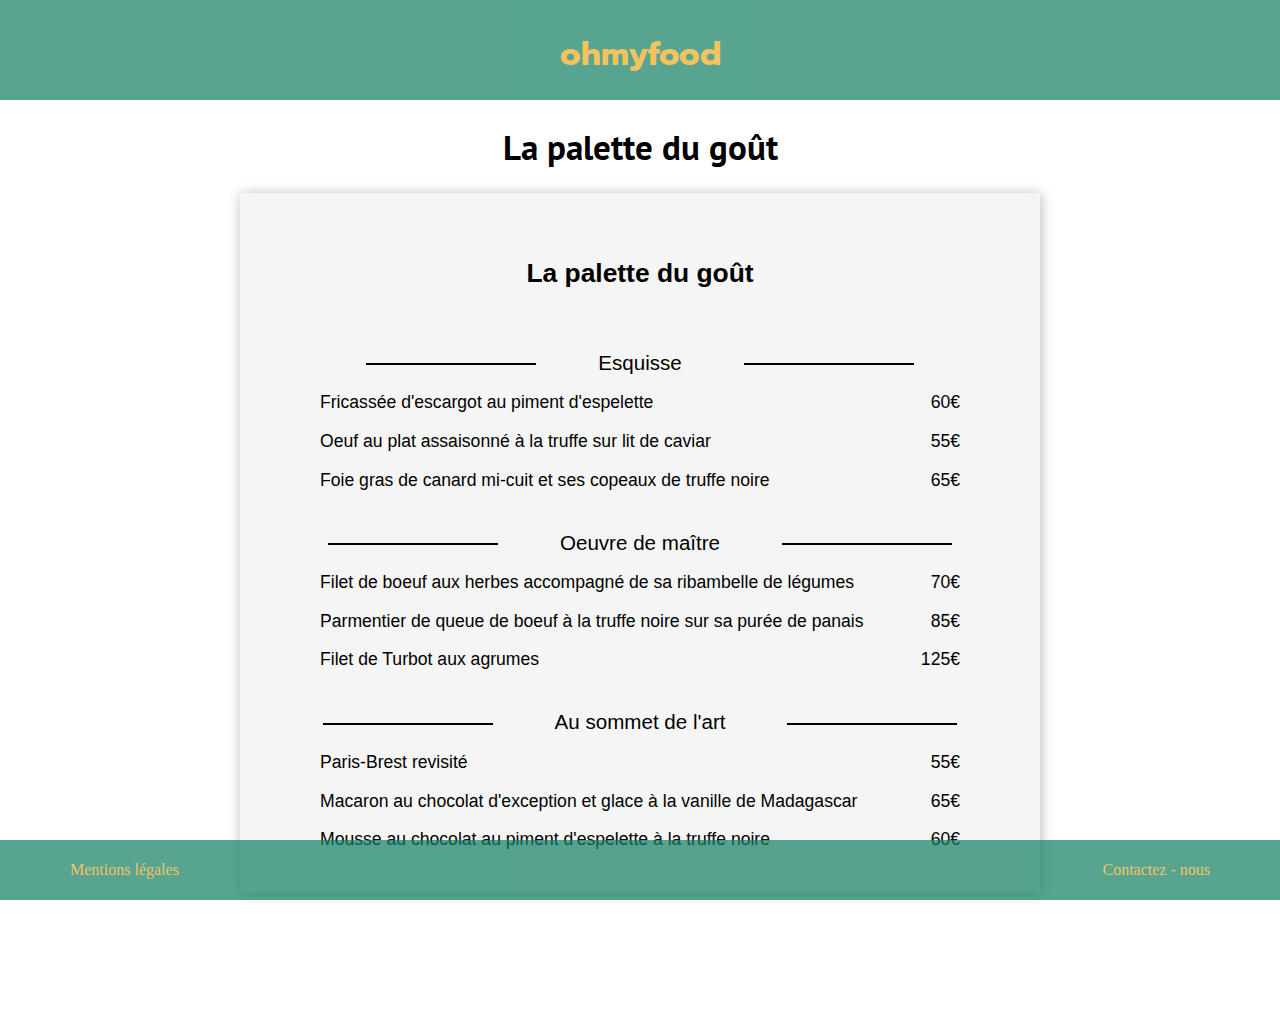
<file: la_palette_du_goût.html>
<!DOCTYPE html>
<html lang="fr">
<head>
	<meta charset="UTF-8" />
	<meta name="viewport" content="width=device-width, initial-scale=1">
  <meta name="description" content="menus, menu, menu la palette du goût" />
  <link rel="stylesheet" href="ohmyfood.css" type="text/css" />
  <link href="https://fonts.googleapis.com/css?family=Prompt:600&display=swap" rel="stylesheet">
  <link href="https://fonts.googleapis.com/css?family=PT+Sans&display=swap" rel="stylesheet">
  <link rel="stylesheet" type="text/css" href="https://csshake.surge.sh/csshake.min.css">
  <title>Menu la palette du goût</title>
</head>

<body>
  <div id="container">
    <!-- HEADER -->
    <header>
      <h2 class="index1"><a href="index.html">ohmyfood</a></h2>                
    </header>

    <!-- CONTENT -->
    <section class="page">
      <h1>La palette du goût</h1>
      <!--Article-->
      <article class="menu_four">
        <h2>La palette du goût</h2>
          <h3><a href="#">Esquisse</a></h3>
            <p>Fricassée d'escargot au piment d'espelette <span>60€</span></p>
            <p>Oeuf au plat assaisonné à la truffe sur lit de caviar <span>55€</span></p>
            <p>Foie gras de canard mi-cuit et ses copeaux de truffe noire <span>65€</span></p>
          <h3><a href="#">Oeuvre de maître</a></h3>
            <p>Filet de boeuf aux herbes accompagné de sa ribambelle de légumes <span>70€</span></p>
            <p>Parmentier de queue de boeuf à la truffe noire sur sa purée de panais <span>85€</span></p>
            <p>Filet de Turbot aux agrumes <span>125€</span></p>
          <h3><a href="#">Au sommet de l'art</a></h3>
            <p>Paris-Brest revisité <span>55€</span></p>
            <p>Macaron au chocolat d'exception et glace à la vanille de Madagascar <span>65€</span></p>
            <p>Mousse au chocolat au piment d'espelette à la truffe noire <span>60€</span></p>
      </article>
    </section> 
      
    <!-- FOOTER -->
    <footer>
      <div class="foot">
        <div>
          <ul>
            <li><a href="mentions_légales.html" class="shake-chunk">Mentions légales</a></li>
          </ul>
          <ul>
            <li><a href="contactez_nous.html" class="shake-chunk">Contactez - nous</a></li>
          </ul>
        </div>
      </div>
    </footer>
    
  </div>
</body>
</html>
</file>
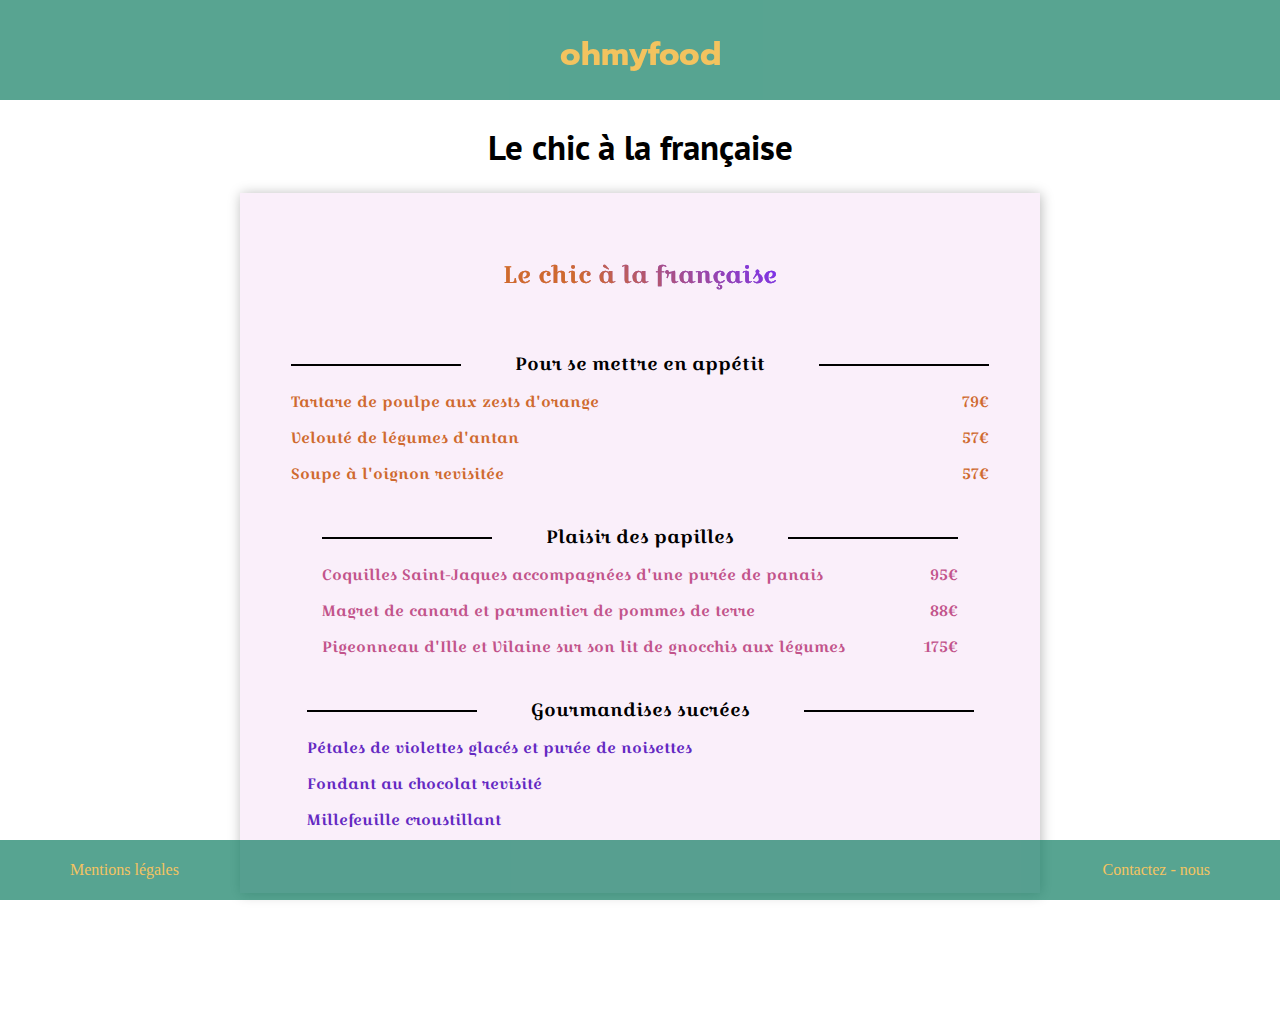
<file: le_chic_à_la_française.html>
<!DOCTYPE html>
<html lang="fr">
<head>
	<meta charset="UTF-8" />
	<meta name="viewport" content="width=device-width, initial-scale=1">
  <meta name="description" content="menus, menu, menu le chic à la française" />
  <link rel="stylesheet" href="ohmyfood.css" type="text/css" />
  <link rel="stylesheet" type="text/css" href="https://csshake.surge.sh/csshake.min.css">
  <link href="https://fonts.googleapis.com/css?family=Prompt:600&display=swap" rel="stylesheet">
  <link href="https://fonts.googleapis.com/css?family=Croissant+One&display=swap" rel="stylesheet">
  <link href="https://fonts.googleapis.com/css?family=PT+Sans&display=swap" rel="stylesheet">
  <title>Menu le chic à la française</title>   
</head>

<body>
  <div id="container">
    <!-- HEADER -->
    <header>
      <h2 class="index1"><a href="index.html">ohmyfood</a></h2>               
    </header>

    <!-- CONTENT -->
    <section class="page">
      <h1>Le chic à la française</h1>
      <!--Article-->
      <article class="menu_two">
        <h2 class="gradient10">Le chic à la française</h2>
        <!--Article 1-->
        <div class="article1">
          <h3><a href="#">Pour se mettre en appétit</a></h3>
            <p>Tartare de poulpe aux zests d'orange <span>79€</span></p>
            <p> Velouté de légumes d'antan <span>57€</span></p>
            <p>Soupe à l'oignon revisitée <span>57€</span></p>
          </div>
        <div class="article2">  
          <h3><a href="#">Plaisir des papilles</a></h3>
            <p>Coquilles Saint-Jaques accompagnées d'une purée de panais <span>95€</span></p>
            <p>Magret de canard et parmentier de pommes de terre <span>88€</span></p>
            <p>Pigeonneau d'Ille et Vilaine sur son lit de gnocchis aux légumes <span>175€</span></p>
        </div>
        <div class="article3">
          <h3><a href="#">Gourmandises sucrées</a></h3>
            <p>Pétales de violettes glacés et purée de noisettes</p>
            <p>Fondant au chocolat revisité</p>
            <p>Millefeuille croustillant</p>
        </div>
      </article>
    </section> 
         
    <!-- FOOTER -->
    <footer>
      <div class="foot">
        <div>
        	<ul>
            <li><a href="mentions_légales.html" class="shake-chunk">Mentions légales</a></li>
          </ul>
          <ul>
            <li><a href="contactez_nous.html" class="shake-chunk">Contactez - nous</a></li>
          </ul>
        </div>
      </div>
    </footer>
    
   </div>
</body>
</html>
</file>
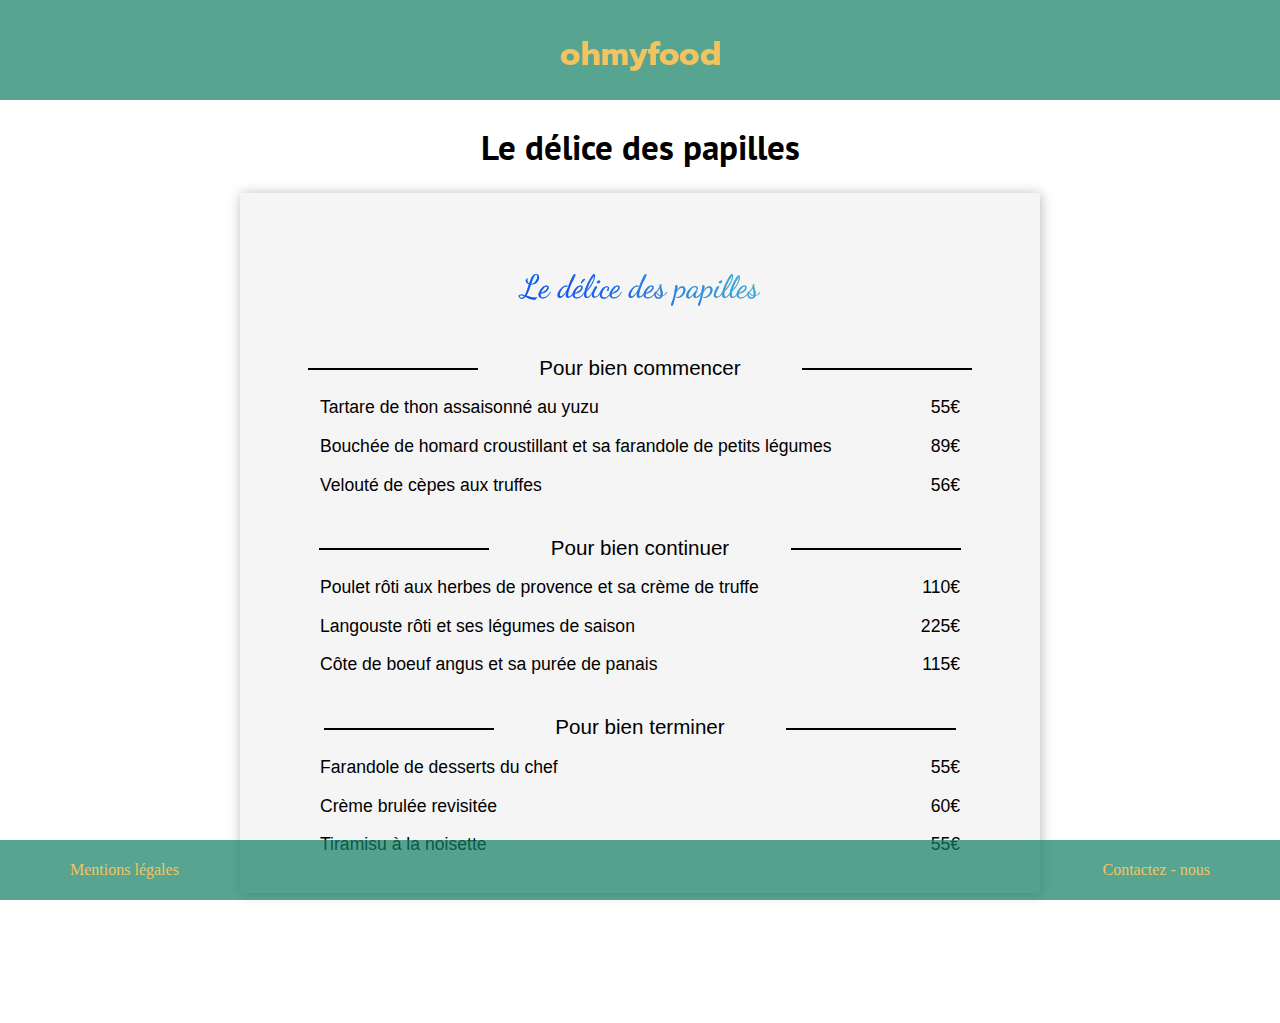
<file: le_délice_des_papilles.html>
<!DOCTYPE html>
<html lang="fr">
<head>
	<meta charset="UTF-8" />
	<meta name="viewport" content="width=device-width, initial-scale=1">
  <meta name="description" content="menus, menu, menu le délice des papilles" />
  <link rel="stylesheet" href="ohmyfood.css" type="text/css" />
  <link href="https://fonts.googleapis.com/css?family=Prompt:600&display=swap" rel="stylesheet">
  <link href="https://fonts.googleapis.com/css?family=Dancing+Script&display=swap" rel="stylesheet">
  <link href="https://fonts.googleapis.com/css?family=PT+Sans&display=swap" rel="stylesheet">
  <link rel="stylesheet" type="text/css" href="https://csshake.surge.sh/csshake.min.css">
  <title>Menu le délice des papilles</title>  
</head>

<body>
  <div id="container">
    <!-- HEADER -->
    <header>
      <h2 class="index1"><a href="index.html">ohmyfood</a></h2>                 
    </header>

    <!-- CONTENT -->
    <section class="page">
      <h1>Le délice des papilles</h1>
      <!--Article-->
      <article class="menu_three">
        <h2 class="gradient20">Le délice des papilles</h2>
          <h3 class="un"><a href="#">Pour bien commencer</a></h3>
            <p>Tartare de thon assaisonné au yuzu <span>55€</span></p>
            <p>Bouchée de homard croustillant et sa farandole de petits légumes <span>89€</span></p>
            <p>Velouté de cèpes aux truffes <span>56€</span></p>
          <h3><a href="#">Pour bien continuer</a></h3>
            <p>Poulet rôti aux herbes de provence et sa crème de truffe <span>110€</span></p>
            <p>Langouste rôti et ses légumes de saison <span>225€</span></p>
            <p>Côte de boeuf angus et sa purée de panais <span>115€</span></p>
          <h3><a href="#">Pour bien terminer</a></h3>
            <p>Farandole de desserts du chef <span>55€</span></p>
            <p>Crème brulée revisitée <span>60€</span></p>
            <p>Tiramisu à la noisette <span>55€</span></p>
      </article>
    </section>   
      
    <!-- FOOTER -->
    <footer>
      <div class="foot">
        <div>
        	<ul>
            <li><a href="mentions_légales.html" class="shake-chunk">Mentions légales</a></li>
          </ul>
          <ul>
          	<li><a href="contactez_nous.html" class="shake-chunk">Contactez - nous</a></li>
          </ul>
        </div>
      </div>
   </footer>
    
  </div>
</body>
</html>
</file>
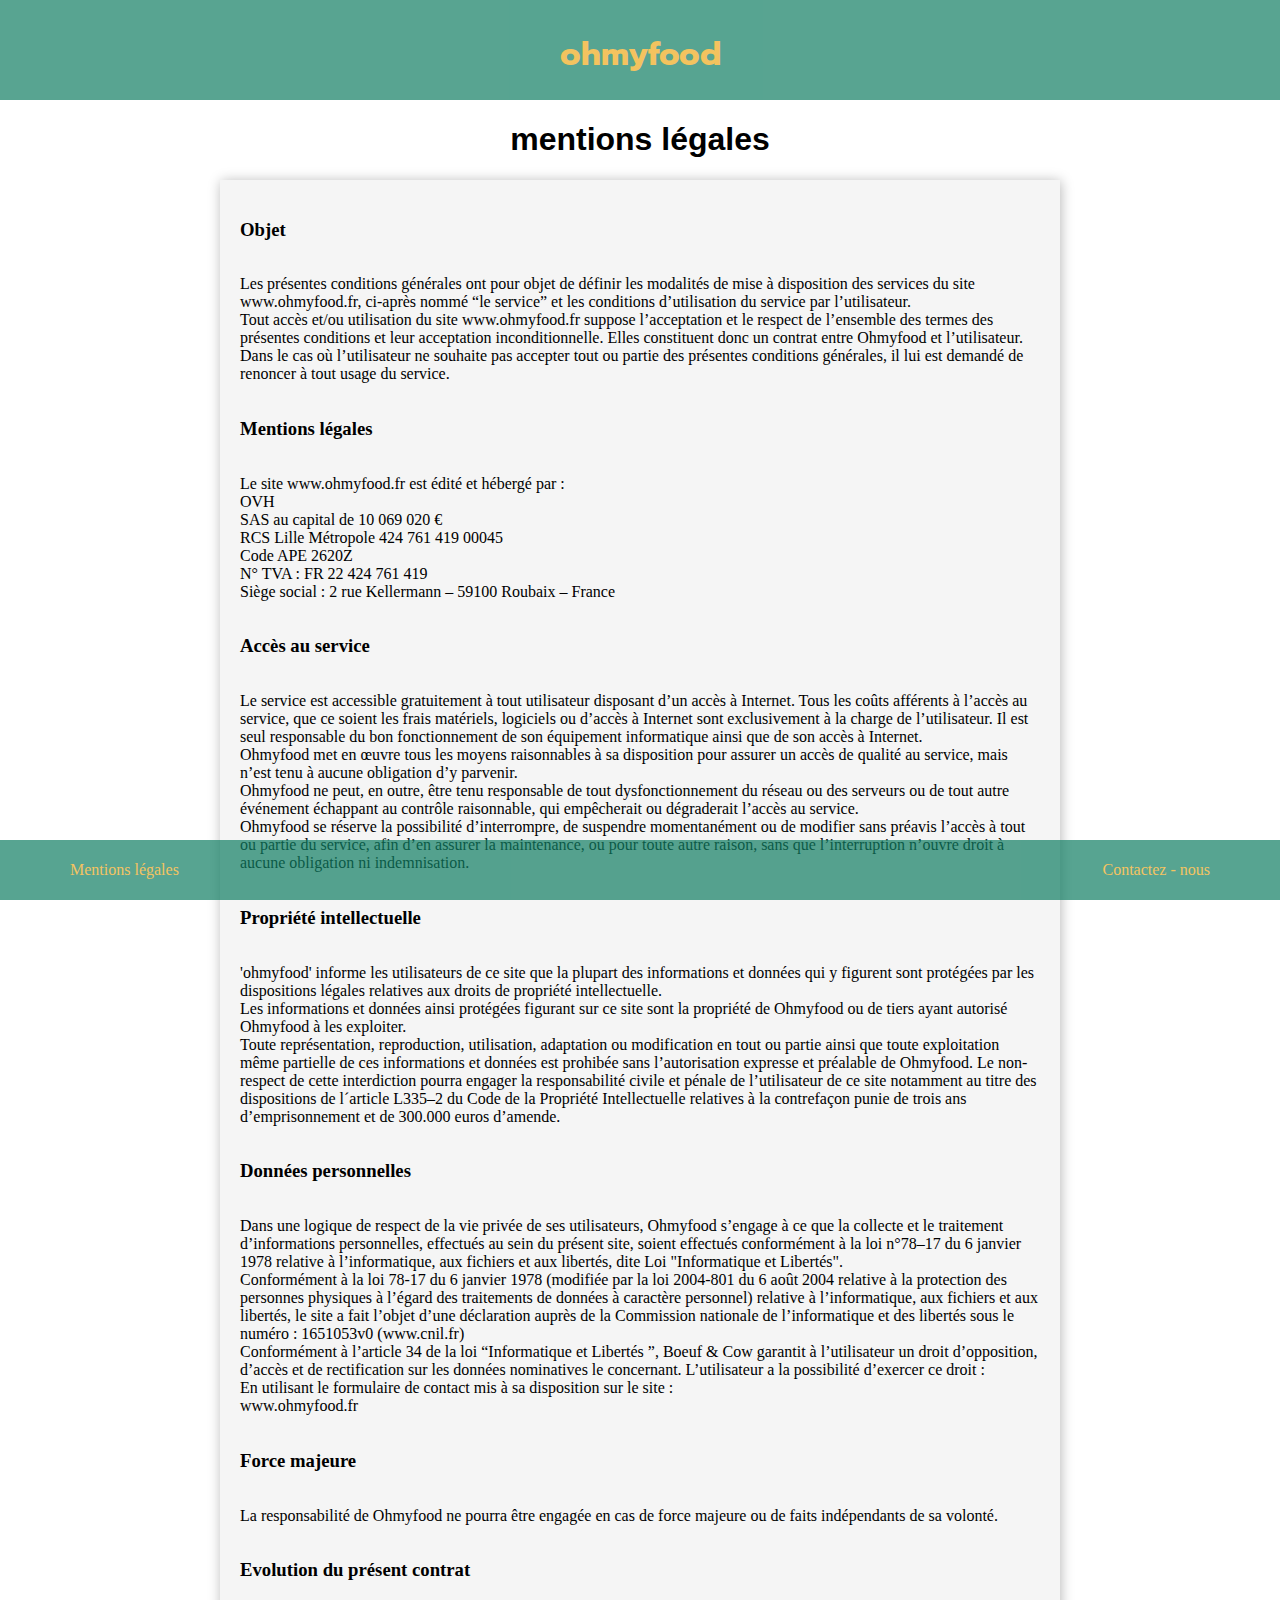
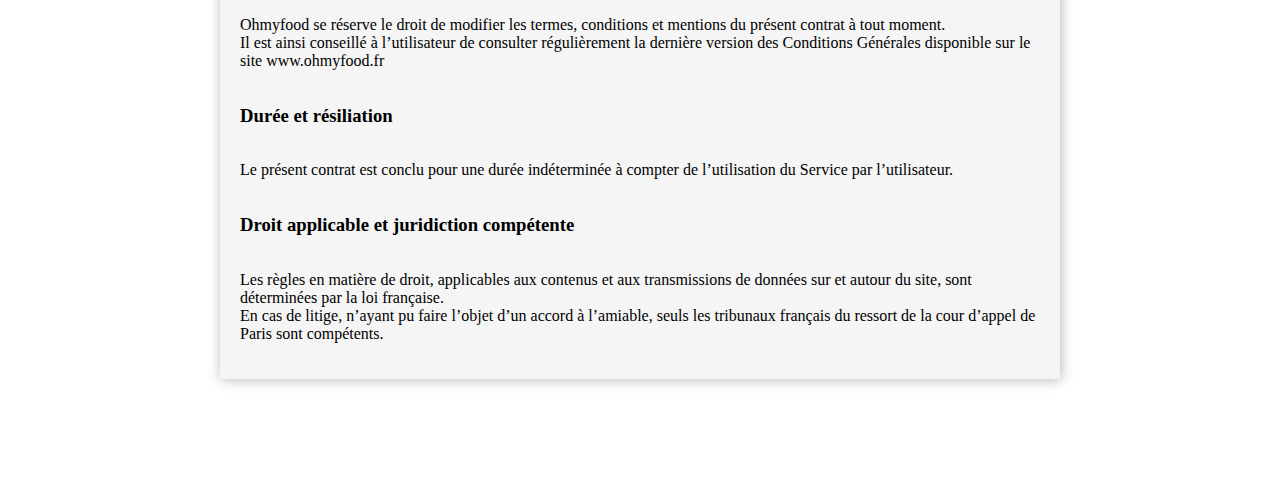
<file: mentions_légales.html>
<!DOCTYPE html>
<html lang="fr">
<head>
	<meta charset="UTF-8" />
	<meta name="viewport" content="width=device-width, initial-scale=1">
  <meta name="description" content="menus, menu, menu la palette du goût" />
  <link rel="stylesheet" href="ohmyfood.css" type="text/css" />
  <link href="https://fonts.googleapis.com/css?family=Prompt:600&display=swap" rel="stylesheet">
  <link rel="stylesheet" type="text/css" href="https://csshake.surge.sh/csshake.min.css">
  <title>Mentions légales</title>   
</head>

<body>
  <div id="container">
    <!-- HEADER -->
    <header>
      <h2 class="index1"><a href="index.html">ohmyfood</a></h2>                 
    </header>

    <!-- CONTENT -->
    <section class="page5">
        <h1>mentions légales</h1>
    	<article class="mentions">
        <h3>Objet</h3>
          <p>Les présentes conditions générales ont pour objet de définir les modalités de mise à disposition 
            des services du site www.ohmyfood.fr, ci-après nommé “le service” et les conditions d’utilisation 
            du service par l’utilisateur.<br>
            Tout accès et/ou utilisation du site www.ohmyfood.fr suppose l’acceptation et le respect de 
            l’ensemble des termes des présentes conditions et leur acceptation inconditionnelle. Elles 
            constituent donc un contrat entre Ohmyfood et l’utilisateur.<br>
            Dans le cas où l’utilisateur ne souhaite pas accepter tout ou partie des présentes conditions
            générales, il lui est demandé de renoncer à tout usage du service.
          </p>
        <h3>Mentions légales</h3>
          <p>Le site www.ohmyfood.fr est édité et hébergé par :<br>OVH<br> 
            SAS au capital de 10 069 020 €<br>
            RCS Lille Métropole 424 761 419 00045<br>
            Code APE 2620Z<br>            
            N° TVA : FR 22 424 761 419<br>
            Siège social : 2
            rue Kellermann – 59100 Roubaix – France
          </p>
        <h3>Accès au service</h3>
          <p>Le service est accessible gratuitement à tout utilisateur disposant d’un accès à Internet. Tous les
            coûts afférents à l’accès au service, que ce soient les frais matériels, logiciels ou d’accès à Internet 
            sont exclusivement à la charge de l’utilisateur. Il est seul responsable du bon fonctionnement de son 
            équipement informatique ainsi que de son accès à Internet.<br>
            Ohmyfood met en œuvre tous les moyens raisonnables à sa disposition pour assurer un accès de qualité
            au service, mais n’est tenu à aucune obligation d’y parvenir.<br>
            Ohmyfood ne peut, en outre, être tenu responsable de tout dysfonctionnement du réseau ou des serveurs
            ou de tout autre événement échappant au contrôle raisonnable, qui empêcherait ou dégraderait l’accès au 
            service.<br>
            Ohmyfood se réserve la possibilité d’interrompre, de suspendre momentanément ou de modifier sans préavis
            l’accès à tout ou partie du service, afin d’en assurer la maintenance, ou pour toute autre raison, sans 
            que l’interruption n’ouvre droit à aucune obligation ni indemnisation.
          </p>
        <h3>Propriété intellectuelle</h3>
          <p>'ohmyfood' informe les utilisateurs de ce site que la plupart des informations et données qui y figurent
            sont protégées par les dispositions légales relatives aux droits de propriété intellectuelle.<br>            Les informations et données ainsi protégées figurant sur ce site sont la propriété de Ohmyfood
            ou de tiers ayant autorisé Ohmyfood à les exploiter.<br>
            Toute représentation, reproduction, utilisation, adaptation ou modification en tout ou partie 
            ainsi que toute exploitation même partielle de ces informations et données est prohibée sans 
            l’autorisation expresse et préalable de Ohmyfood. Le non-respect de cette interdiction pourra 
            engager la responsabilité civile et pénale de l’utilisateur de ce site notamment au titre des 
            dispositions de l´article L335–2 du Code de la Propriété Intellectuelle relatives à la contrefaçon 
            punie de trois ans d’emprisonnement et de 300.000 euros d’amende.
          </p>
        <h3>Données personnelles</h3>
          <p>Dans une logique de respect de la vie privée de ses utilisateurs, Ohmyfood s’engage à ce que la 
            collecte et le traitement d’informations personnelles, effectués au sein du présent site, soient 
            effectués conformément à la loi n°78–17 du 6 janvier 1978 relative à l’informatique, aux fichiers
            et aux libertés, dite Loi "Informatique et Libertés".<br>
            Conformément à la loi 78-17 du 6 janvier 1978 (modifiée par la loi 2004-801 du 6 août 2004 relative
            à la protection des personnes physiques à l’égard des traitements de données à caractère personnel)
            relative à l’informatique, aux fichiers et aux libertés, le site a fait l’objet d’une déclaration
            auprès de la Commission nationale de l’informatique et des libertés sous le numéro : 1651053v0 (www.cnil.fr)<br>
            Conformément à l’article 34 de la loi “Informatique et Libertés ”, Boeuf & Cow garantit à l’utilisateur
            un droit d’opposition, d’accès et de rectification sur les données nominatives le concernant. 
            L’utilisateur a la possibilité d’exercer ce droit :<br>
            En utilisant le formulaire de contact mis à sa disposition sur le site :<br>www.ohmyfood.fr
          </p>
        <h3>Force majeure</h3>
          <p>La responsabilité de Ohmyfood ne pourra être engagée en cas de force majeure ou de faits 
            indépendants de sa volonté.
          </p>
        <h3>Evolution du présent contrat</h3>
          <p>Ohmyfood se réserve le droit de modifier les termes, conditions et mentions du présent contrat à tout moment.<br>
            Il est ainsi conseillé à l’utilisateur de consulter régulièrement la dernière version des Conditions Générales
            disponible sur le site www.ohmyfood.fr
          </p>
        <h3>Durée et résiliation</h3>
          <p>Le présent contrat est conclu pour une durée indéterminée à compter de l’utilisation du Service par  
            l’utilisateur.</p>
        <h3>Droit applicable et juridiction compétente</h3>
          <p>Les règles en matière de droit, applicables aux contenus et aux transmissions de données sur et 
             autour du site, sont déterminées par la loi française.<br>
             En cas de litige, n’ayant pu faire l’objet d’un accord à l’amiable, seuls les tribunaux français
             du ressort de la cour d’appel de Paris sont compétents.
          </p>
      </article>
    </section>
      
      <!-- FOOTER -->
      <footer>
        <div class="foot">
          <div>
            <ul>
              <li><a href="mentions_légales.html" class="shake-chunk">Mentions légales</a></li>
            </ul>
            <ul>
              <li><a href="contactez_nous.html" class="shake-chunk">Contactez - nous</a></li>
            </ul>
          </div>
        </div>
      </footer>
   
    </div>
  </body>
</html>
</file>
<file: ohmyfood.css>
/*SOMMAIRE
-------------------------------------------------------
1. PAGE DE GARDE 
2. MENU 1, MENU 2, MENU 3, MENU 4
3. RESPONSIVE DESIGN
*/


/*1.PAGE DE GARDE*/
body{
    width: 100%;
    margin: auto;
}
#container{
    display: flex;
    flex-direction: column;
}
header{    
    background-color: rgb(17, 126, 99);
    opacity: 0.7;
    margin: 0 0 0 0;
    height: 70px;
}
.fas{
    color: rgb(231, 125, 125); 
    font-size: 2em;  
    margin: 0 15px;
}
a{
    text-decoration: none;
    color: rgb(238, 171, 28);   
}
section{
    display: flex;
    flex-flow: wrap row; 
    justify-content: space-around;
    margin: 80px 135px 80px 135px;
}
.menu{
    display: flex;
    flex-direction: column;
    justify-content: center;
    align-items: center;  
    width: 410px;
    height: 510px;
    margin-bottom: inherit;
    box-shadow: 1px 1px 12px rgb(184, 184, 184);
}
/*Animation du bouton*/
.btn{
    width: 15%;
    height: 35px;
    margin: auto;
    margin-bottom: 100px;
    opacity: 0.7;
    display: flex;
    justify-content: center;
    align-items: center;
    background-color: rgb(17, 126, 99);
    border-radius: 15px;
    box-shadow: 1px 1px 12px #555;
    color: rgb(238, 171, 28);
}
.btn:after {
    display: inline-block;
    width: 20px;
    -ms-animation: dotty steps(1,end) 1s infinite;
            animation: dotty steps(1,end) 1s infinite;
    content: '';
  }
  
  @-ms-keyframes dotty {
    0%   { content: ''; }
    25%  { content: '.'; }
    50%  { content: '..'; }
    75%  { content: '...'; }
    100% { content: ''; }
  }
  
  @keyframes dotty {
    0%   { content: ''; }
    25%  { content: '.'; }
    50%  { content: '..'; }
    75%  { content: '...'; }
    100% { content: ''; }
}
/*Animation du zoom sur l'image*/
.menu1{
    /*La transition s'applique à la fois sur la largeur et la hauteur, avec une durée d'une seconde.*/
    transition: all 1s ease;
    }
    .menu1:hover {
    /*L'image est grossie de 25%*/
    transform:scale(1.25);
    }
    .menu2{
        transition: all 1s ease;
        }
        .menu2:hover {
        transform:scale(1.25);
        }
        .menu3{
            transition: all 1s ease;
            }
            .menu3:hover {
            transform:scale(1.25);
            }
            .menu4{
                transition: all 1s ease;
                }
                .menu4:hover {
                transform:scale(1.25);
                }

/*Titres et mise en page*/
.index1{
    font-family: 'Prompt', sans-serif;
    display: flex;
    justify-content: center;
    margin: 0 0 0;
    font-size: xx-large;
}
.menu h2{
    font-weight: lighter;
    padding: 10px;
}
.menu1 h3{
    margin: 0;
    font-family: 'Kalam', sans-serif;
    text-transform: uppercase;
    font-weight: 600;
}
.menu2 h3{
    margin: 0;
    font-family: 'PT Serif', sans-serif;
    color: rgb(207, 106, 47);
}
.menu3 h3{
    margin: 0;
    font-family: 'Kalam', sans-serif;
    color: rgba(24, 84, 248);
}
.menu4 h3{
    margin: 0;
    font-family: 'Kalam', sans-serif;
    color: rgb(72, 117, 87);
}
.menu1{
    font-family: 'Devonshire', cursive, sans-serif;
    background-color:rgb(248, 218, 218); 
    color: #000;
    font-size: 1.5em;    
}
.menu2{
    font-family: 'Croissant One', sans-serif;
    background-color: rgb(250, 239, 250);
    font-size: 1.5em;
}
.menu3{
    font-family: 'Dancing Script', sans-serif;   
    background-color: rgb(245, 245, 245);  
    font-size: 2em;
    margin-bottom: 0;
}
.menu4{
    font-family: 'Kaushan Script', sans-serif; 
    background-color: #fff;  
    font-size: 2em; 
    margin-bottom: 0; 
}
/*Dégradé de couleurs*/
.gradient1 {
    font-size: 1.1em;
    -webkit-background-clip: text!important;
    -webkit-text-fill-color: transparent;
    background: linear-gradient(217deg, rgb(117, 44, 253, 1), rgba(207, 106, 47) 70.71%),
                linear-gradient(127deg, rgba(243, 198, 86, 1), rgba(160, 110, 214, 1) 70.71%),
                linear-gradient(336deg, rgb(102, 86, 243), rgb(214, 110, 214) 70.71%);
}
.gradient2 {
    font-size: 1.1em;
    -webkit-background-clip: text!important;
    -webkit-text-fill-color: transparent;
    background: linear-gradient(217deg, rgba(54, 199, 243), rgba(24, 84, 248, 1) 70.71%),
                linear-gradient(127deg, rgba(67, 193, 252), rgba(243, 198, 86, 1) 70.71%),
                linear-gradient(336deg, rgba(86, 193, 243), rgba(110, 167, 214, 1) 70.71%);
}
.gradient3 {
    font-size: 1.1em;
    -webkit-background-clip: text!important;
    -webkit-text-fill-color: transparent;
    background: linear-gradient(to left, rgba(178, 253, 155, 1) 28%, rgb(72, 117, 87));}

/*Footer*/
footer{
    background-color: rgb(17, 126, 99);;
    opacity: 0.7;
    position: fixed;
    left: 0; right: 0; bottom: 0;
    height: 60px;
}
.foot div{
    display: flex;
    justify-content: space-between;
}
div ul{
    list-style-type: none;
    padding-left: 0px;
    padding-top: 5px;
    font-weight: 400;
}
/*div ul li:nth-child(4){
    font-weight: 200;
}*/
div ul:nth-child(2){
    margin-right: 70px;
}
div ul:nth-child(1){
    margin-left: 70px;
}
/*Mise en page général des menus*/
.page{
    margin-top: 0;
    margin-bottom: 65px;
    font-size: 1.1em;
}
/*2.MENU 1*/
/*Mise en page*/
.menu_one{
    display: flex;
    flex-direction: column;
    justify-content: center;
    align-items: center; 
    width: 800px;
    height: 950px;
    margin-bottom: inherit;
    box-shadow: 1px 1px 12px rgb(184, 184, 184);
    background-color:rgb(248, 218, 218);   
}
span{
    font-weight: bold;    
}
.menu_one p{
    font-family: 'Kalam', cursive, sans-serif;
    width: 80%;
    display: flex;
    justify-content: space-between;  
    margin-bottom: 0;
}
/*Titres*/
.menu_one h2{
    font-family: 'Devonshire', cursive, sans-serif;
    font-weight: normal;
    font-size: 2.3rem;
    margin: 0 0 0;
}
.menu_one h4{
    font-family: 'Devonshire', cursive, sans-serif;
    font-weight: normal;
    font-size: 1.5em; 
    display: flex;
    align-items: center; 
    margin-top: 50px;
    margin-bottom: 0;
}
.menu_one h3{
    font-family: 'Kalam', cursive, sans-serif;
    margin-top: 40px;
    margin-bottom: 0;
}
.page h1{
    font-family: 'PT Sans', sans-serif;
}
/*MENU 2*/
.menu_two{
    display: flex;
    flex-direction: column;
    justify-content: center;
    align-items: center;  
    width: 800px;
    height: 700px;
    margin-bottom: inherit;
    margin-top: 0;
    box-shadow: 1px 1px 12px rgb(184, 184, 184);
    background-color:rgb(250, 239, 250); 
    font-family: 'Croissant One', sans-serif;      
}
.menu_two p{
    width: 100%;
    display: flex;
    justify-content: space-between;  
    margin-bottom: 0;
}
.page span{
    font-weight: lighter;
}
.article1 span{
    color: rgb(207, 106, 47);}
.article1{
    color: rgb(207, 106, 47);
    font-size: 15px;}
.article2 span{
    color: rgb(194, 84, 139);}
.article2{
    color: rgb(194, 84, 139);
    font-size: 15px;}
.article3 span{
    color: rgb(100, 41, 194);}
.article3{
    color: rgb(100, 41, 194);
    font-size: 15px;
}
/*Titres*/
.menu_two h3{
    font-weight: lighter;
    font-size: large;
    margin-top: 40px;
    margin-bottom: 0;
}
.gradient10{
    font-weight: normal;
    font-size: 1.5rem;
    margin-top: 0;
    -webkit-background-clip: text!important;
    -webkit-text-fill-color: transparent;
    background: linear-gradient(217deg, rgb(117, 44, 253, 1), rgba(207, 106, 47) 70.71%),
                    linear-gradient(127deg, rgba(243, 198, 86, 1), rgba(160, 110, 214, 1) 70.71%),
                    linear-gradient(336deg, rgb(102, 86, 243), rgb(214, 110, 214) 70.71%);
}

/*MENU 3*/
.menu_three{
    display: flex;
    flex-direction: column;
    justify-content: center;
    align-items: center;  
    width: 800px;
    height: 700px;
    margin-bottom: inherit;
    margin-top: 0;
    box-shadow: 1px 1px 12px rgb(184, 184, 184);
    background-color:rgb(245, 245, 245); 
    font-family: 'Dancing Script', sans-serif;    
}
span{
    font-weight: bold;    
}
.menu_three p{
    font-family: 'Kalam', cursive, sans-serif;
    width: 80%;
    display: flex;
    justify-content: space-between;  
    margin-bottom: 0;
}
/*Titres*/
.menu_three h3{
    font-family: 'Kalam', cursive, sans-serif;
    margin-top: 40px;
    margin-bottom: 0;
    font-weight: lighter;
}
.gradient20{
    font-weight: normal;
    font-size: 2rem;
    padding: 10px;
    margin-bottom: 0;
    -webkit-background-clip: text!important;
    -webkit-text-fill-color: transparent;
    background: linear-gradient(217deg, rgba(54, 199, 243), rgba(24, 84, 248, 1) 70.71%),
                linear-gradient(127deg, rgba(67, 193, 252), rgba(243, 198, 86, 1) 70.71%),
                linear-gradient(336deg, rgba(86, 193, 243), rgba(110, 167, 214, 1) 70.71%);
}

/*MENU 4*/
.menu_four{
    display: flex;
    flex-direction: column;
    justify-content: center;
    align-items: center;  
    width: 800px;
    height: 700px;
    margin-bottom: inherit;
    margin-top: 0;
    box-shadow: 1px 1px 12px rgb(184, 184, 184);
    background-color:rgb(245, 245, 245); 
    font-family: 'Kaushan Script', sans-serif;     
}
span{
    font-weight: bold;    
}
.menu_four p{
    font-family: 'Kalam', cursive, sans-serif;
    width: 80%;
    display: flex;
    justify-content: space-between;  
    margin-bottom: 0;
}
.menu_four h3{
    font-family: 'Kalam', cursive, sans-serif;
    margin-top: 40px;
    margin-bottom: 0;
    font-weight: lighter;
}
/*Mentions légales*/
.mentions{
    display: flex;
    flex-direction: column;
    width: 800px;
    height: 100%;
    margin-bottom: inherit;
    margin-top: 0;
    padding: 20px;
    box-shadow: 1px 1px 12px rgb(184, 184, 184);
    background-color:rgb(245, 245, 245);     
}
.page5{
    margin-top: 0;
    margin-bottom: 60px;
}
.page5 h1{
    font-family: 'PT Sans', sans-serif;
}
/*Soulignement au survol de la souris*/
.page a {
    display: inline;
    position: relative;
    color: #000;
    text-decoration: none;
}
.page a:after {
content: '';
display: block;
position: absolute;
bottom: 0;
width: 0%;
left: 0px;
height: 2px;
transition: 0.25s cubic-bezier(0.72,-0.01, 0.19, 0.92);
background: #000;
}
.page a:hover:after {
    width: 100%;
}
/*Insertion des traits gauche et droite*/
.page h3:before, .page h3:after {
    content:''; 
    display:inline-block; 
    vertical-align: middle; 
    width: 170px; 
    height: 2px; 
    background: #000;
}
.page h3:before { margin-right: 3em }
.page h3:after { margin-left: 3em }

/*4. RESPONSIVE DESIGN*/
@media screen and (min-width: 1981px) {
    body{
        max-width: 100%;
    }
    main{
        display: flex;
    }
    section{
        flex:2;
    }
    header{
        flex:1;
    }
    article{
        box-shadow: 0px 0px 10px 0px rgba(199,199,199,1);
        margin-right: 10px;
        border-radius:7px;
        padding: 0;
    }
}
/* Tablettes pro */
@media screen and (max-width: 1336px) {
    body{
        max-width: 100%;
    }
    header{
        text-align: center;
        padding-top:30px;
    }
    .foot div{
        display: flex;
        justify-content: space-between;
    }
}
/* Tablettes */
@media screen and (max-width: 991px) {
    #container{
        flex-direction: column;
    }
    header{
        text-align: center;
        padding-top:30px;
    }
    h1{
        font-size:2em;
        margin-top: 0;
    }
    section{
        margin: 25px;
    }
    .foot div{
        display: flex;
        justify-content: space-between;
    }
}

/* Téléphone */
@media screen and (max-width: 425px) {
    #container{
        flex-direction: column;
    }
    header{
        text-align: center;
    }
    h1{
        font-size:2em;
        margin-top: 0;
    }
    .foot div{
        display: flex;
        justify-content: space-between;
        padding-left: 0;
    }

    .btn{
        padding: 6px 35px;
    }
}
</file>
